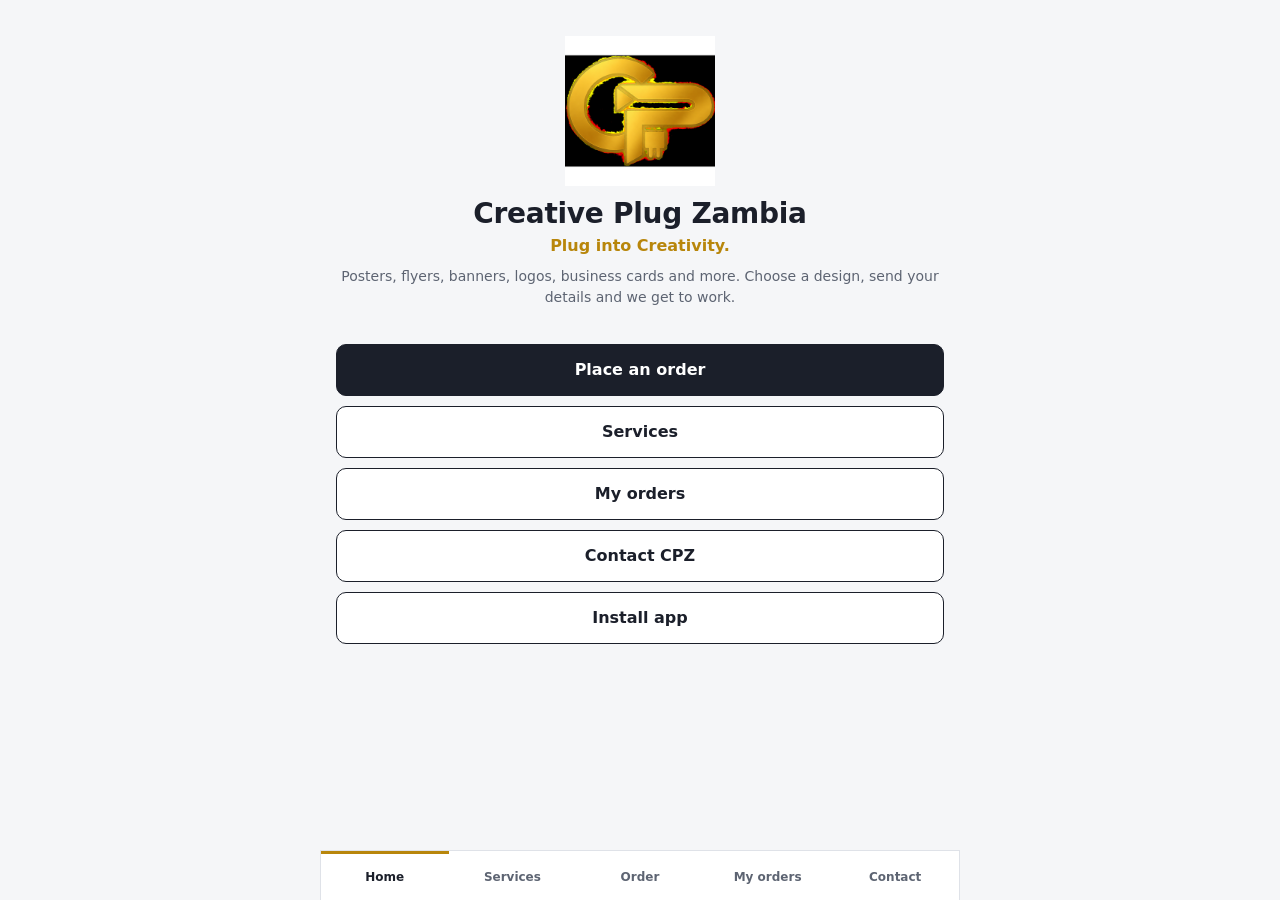
<file: index.html>
<!DOCTYPE html>
<html lang="en">
<head>
  <meta charset="UTF-8">
  <meta name="viewport" content="width=device-width, initial-scale=1, viewport-fit=cover">
  <title>Creative Plug Zambia</title>
  <meta name="description" content="Plug into Creativity. Order designs from Creative Plug Zambia.">
  <meta name="theme-color" content="#1b1f2a">
  <link rel="manifest" href="manifest.json">
  <link rel="icon" type="image/png" sizes="32x32" href="icons/favicon-32.png">
  <link rel="apple-touch-icon" href="icons/apple-touch-icon.png">
  <meta name="mobile-web-app-capable" content="yes">
  <meta name="apple-mobile-web-app-title" content="Creative Plug Zambia">
  <link rel="stylesheet" href="style.css">
</head>
<body>
  <div id="splash"><img src="icons/logo.png" alt="Creative Plug Zambia logo"><p>Creative Plug Zambia</p></div>
  <main id="app">

    <section class="view" id="view-home">
      <div class="hero">
        <img class="hero-logo" src="icons/logo.png" alt="Creative Plug Zambia logo">
        <h1>Creative Plug Zambia</h1>
        <p class="tagline">Plug into Creativity.</p>
        <p class="note">Posters, flyers, banners, logos, business cards and more. Choose a design, send your details and we get to work.</p>
      </div>
      <div class="stack">
        <a class="btn primary" href="#order">Place an order</a>
        <a class="btn" href="#services">Services</a>
        <a class="btn" href="#orders">My orders</a>
        <a class="btn" href="#contact">Contact CPZ</a>
        <button class="btn" id="installBtn" type="button">Install app</button>
      </div>
      <p class="note" id="installHelp" hidden></p>
    </section>

    <section class="view" id="view-services">
      <header class="page-head"><a class="back" href="#home">&larr; Home</a><h2>Services</h2></header>
      <ul class="list" id="serviceList"></ul>
    </section>

    <section class="view" id="view-order">
      <header class="page-head"><a class="back" href="#home">&larr; Home</a><h2>New order</h2></header>
      <form id="orderForm" novalidate>
        <label for="fName">Full name</label>
        <input id="fName" type="text" autocomplete="name" placeholder="Your full name">
        <p class="err" id="eName"></p>
        <label for="fPhone">Phone number</label>
        <input id="fPhone" type="tel" inputmode="tel" autocomplete="tel" placeholder="e.g. 0971234567">
        <p class="err" id="ePhone"></p>
        <label for="fWhats">WhatsApp number (optional)</label>
        <input id="fWhats" type="tel" inputmode="tel" placeholder="Leave empty if same as phone">
        <label for="fEmail">Email (optional)</label>
        <input id="fEmail" type="email" autocomplete="email" placeholder="you@example.com">
        <p class="err" id="eEmail"></p>
        <label for="fService">Select service</label>
        <select id="fService"></select>
        <p class="err" id="eService"></p>
        <label for="fQty">Quantity</label>
        <div class="qty">
          <button type="button" id="qMinus" aria-label="Decrease quantity">&minus;</button>
          <input id="fQty" type="number" inputmode="numeric" min="1" max="99" value="1">
          <button type="button" id="qPlus" aria-label="Increase quantity">+</button>
        </div>
        <p class="err" id="eQty"></p>
        <div class="totals">
          <div><span>Price</span><strong id="tPrice">K0</strong></div>
          <div><span>Total</span><strong id="tTotal">K0</strong></div>
        </div>
        <label for="fDate">Preferred date (optional)</label>
        <input id="fDate" type="date">
        <label for="fNotes">Additional instructions</label>
        <textarea id="fNotes" rows="4" placeholder="Event name, date, colours, text to include..."></textarea>
        <button class="btn primary" type="submit">Review order</button>
      </form>
      <div id="review" hidden>
        <h3>Order summary</h3>
        <dl class="facts" id="reviewFacts"></dl>
        <p class="err" id="eSubmit"></p>
        <div class="stack">
          <button class="btn primary" id="submitBtn" type="button">Submit order</button>
          <button class="btn" id="editBtn" type="button">Edit order</button>
        </div>
      </div>
    </section>

    <section class="view" id="view-confirm">
      <div class="confirm">
        <h2>Order received</h2>
        <p>Thank you for choosing Creative Plug Zambia. Your order has been received successfully.</p>
        <dl class="facts">
          <dt>Order number</dt><dd id="cNo"></dd>
          <dt>Service</dt><dd id="cService"></dd>
          <dt>Quantity</dt><dd id="cQty"></dd>
          <dt>Total</dt><dd id="cTotal"></dd>
          <dt>Status</dt><dd>PENDING</dd>
        </dl>
        <p>We will contact you using the information you provided.</p>
        <p class="note">This version saves your order on this device. Send it to CPZ on WhatsApp so we see it right away.</p>
        <div class="stack">
          <a class="btn primary" id="cWhats" href="#" target="_blank" rel="noopener">Contact CPZ on WhatsApp</a>
          <a class="btn" href="#home">Back to home</a>
        </div>
      </div>
    </section>

    <section class="view" id="view-orders">
      <header class="page-head"><a class="back" href="#home">&larr; Home</a><h2>My orders</h2></header>
      <p class="note">Orders saved on this device. This is local history, not an online account.</p>
      <div id="myOrders"></div>
    </section>

    <section class="view" id="view-contact">
      <header class="page-head"><a class="back" href="#home">&larr; Home</a><h2>Contact</h2></header>
      <div class="hero small">
        <img class="hero-logo" src="icons/logo.png" alt="Creative Plug Zambia logo">
        <h3>Creative Plug Zambia</h3>
        <p class="tagline">Plug into Creativity.</p>
      </div>
      <dl class="facts">
        <dt>WhatsApp / Call</dt><dd id="cPhone"></dd>
        <dt>Email</dt><dd id="cEmail"></dd>
      </dl>
      <div class="stack">
        <a class="btn primary" id="waGeneral" href="#" target="_blank" rel="noopener">WhatsApp CPZ</a>
        <a class="btn" id="callBtn" href="#">Call CPZ</a>
        <a class="btn" id="mailBtn" href="#">Email CPZ</a>
      </div>
    </section>
  </main>

  <nav id="tabs" aria-label="Main navigation">
    <a href="#home" data-tab="home">Home</a>
    <a href="#services" data-tab="services">Services</a>
    <a href="#order" data-tab="order">Order</a>
    <a href="#orders" data-tab="orders">My orders</a>
    <a href="#contact" data-tab="contact">Contact</a>
  </nav>
  <div id="toast" role="status" aria-live="polite"></div>
  <script src="db.js"></script>
  <script src="customer.js"></script>
</body>
</html>
</file>
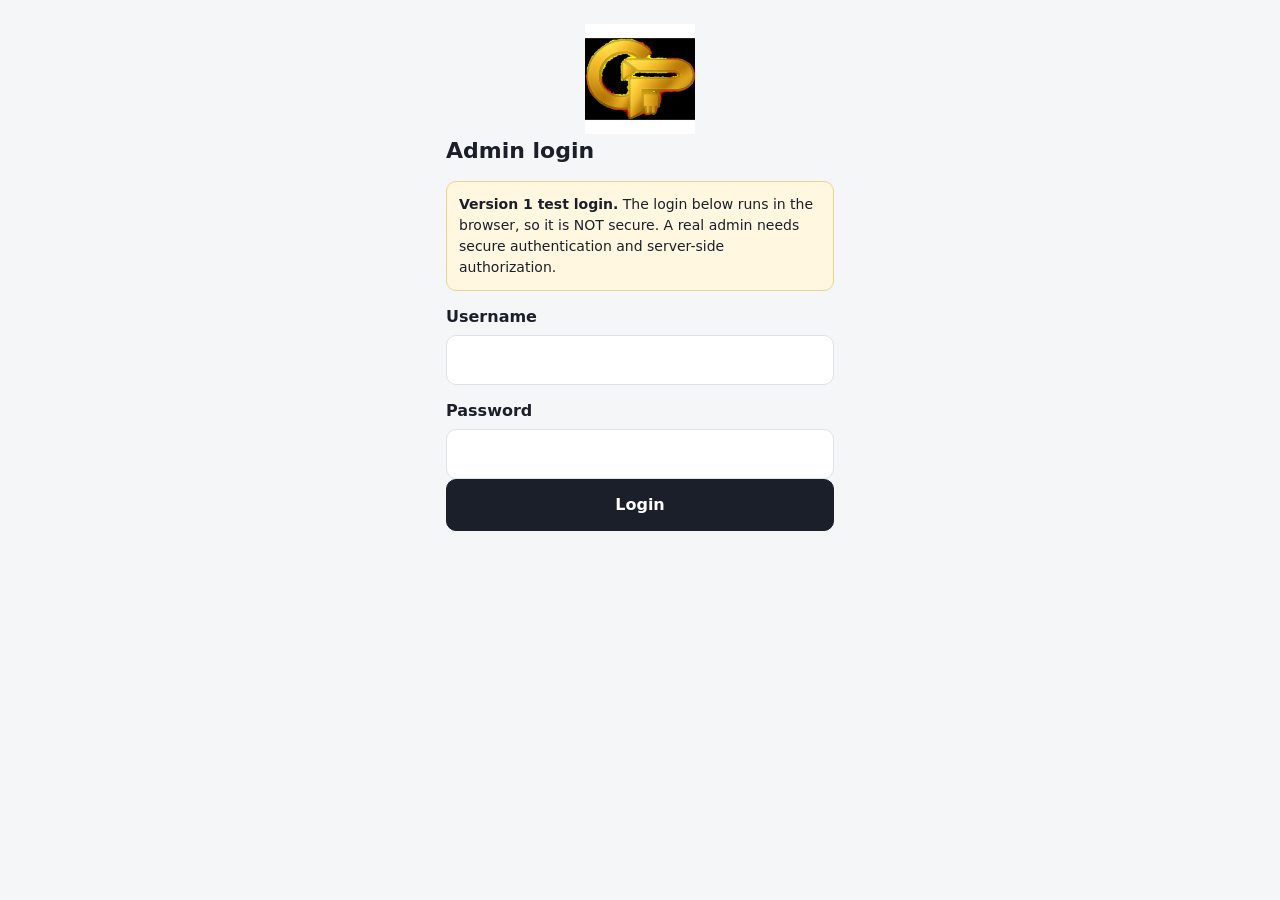
<file: admin.html>
<!DOCTYPE html>
<html lang="en">
<head>
  <meta charset="UTF-8">
  <meta name="viewport" content="width=device-width, initial-scale=1, viewport-fit=cover">
  <title>Admin - Creative Plug Zambia</title>
  <meta name="robots" content="noindex, nofollow">
  <meta name="theme-color" content="#1b1f2a">
  <link rel="manifest" href="manifest.json">
  <link rel="icon" type="image/png" sizes="32x32" href="icons/favicon-32.png">
  <link rel="stylesheet" href="style.css">
</head>
<body class="adm">
  <section id="login" class="login">
    <img class="hero-logo" src="icons/logo.png" alt="Creative Plug Zambia logo">
    <h2>Admin login</h2>
    <p class="warn"><strong>Version 1 test login.</strong> The login below runs in the browser, so it is NOT secure. A real admin needs secure authentication and server-side authorization.</p>
    <label for="lUser">Username</label>
    <input id="lUser" type="text" autocomplete="username">
    <label for="lPass">Password</label>
    <input id="lPass" type="password" autocomplete="current-password">
    <p class="err" id="lErr"></p>
    <button class="btn primary" id="lBtn" type="button">Login</button>
  </section>

  <div id="shell" hidden>
    <header class="adm-bar">
      <button id="menuBtn" type="button" aria-label="Menu">Menu</button>
      <img src="icons/favicon-32.png" alt="" width="28" height="28">
      <strong>CPZ Admin</strong>
      <a href="#notifications" class="bell">Alerts <span id="bellN" class="dot" hidden>0</span></a>
    </header>
    <nav id="drawer" class="drawer">
      <a href="#dashboard">Dashboard</a><a href="#orders">Orders</a><a href="#customers">Customers</a>
      <a href="#sales">Sales</a><a href="#invoices">Invoices</a><a href="#receipts">Receipts</a>
      <a href="#services">Services</a><a href="#notifications">Notifications</a><a href="#settings">Settings</a>
      <a href="index.html">Customer app</a><a href="#logout" id="logout">Logout</a>
    </nav>
    <main id="main"></main>
  </div>

  <div id="doc" hidden></div>
  <div id="toast" role="status" aria-live="polite"></div>
  <script src="db.js"></script>
  <script src="admin.js"></script>
</body>
</html>
</file>
<file: style.css>
:root{
  --ink:#1b1f2a; --muted:#5d6472; --line:#dfe2e8; --paper:#f5f6f8; --white:#fff;
  --gold:#b8860b; --ok:#1f7a4d; --bad:#b3261e; --r:10px;
}
*{box-sizing:border-box}
html{-webkit-text-size-adjust:100%}
body{margin:0;background:var(--paper);color:var(--ink);
  font:16px/1.5 system-ui,-apple-system,"Segoe UI",Roboto,Arial,sans-serif;
  padding-top:env(safe-area-inset-top)}
#app{max-width:640px;margin:0 auto;padding:16px 16px 96px}
.view{display:none}.view.active{display:block}
h1{font-size:28px;line-height:1.15;margin:12px 0 4px;letter-spacing:-.01em}
h2{font-size:22px;margin:0}h3{font-size:18px;margin:8px 0 0}
a{color:inherit}
.hero{text-align:center;padding:20px 0 16px}
.hero.small{padding:8px 0}
.hero-logo{width:150px;height:150px;object-fit:contain;display:block;margin:0 auto}
.hero.small .hero-logo{width:96px;height:96px}
.tagline{margin:0;color:var(--gold);font-weight:600}
.stack{display:grid;gap:10px;margin-top:12px}
.btn{display:flex;align-items:center;justify-content:center;min-height:52px;padding:12px 16px;
  border:1.5px solid var(--ink);border-radius:var(--r);background:var(--white);color:var(--ink);
  font:inherit;font-weight:600;text-decoration:none;cursor:pointer;width:100%}
.btn.primary{background:var(--ink);color:var(--white)}
.btn:active{opacity:.8}
.btn[hidden]{display:none}
:focus-visible{outline:3px solid var(--gold);outline-offset:2px}
.page-head{display:flex;align-items:center;gap:12px;margin-bottom:8px}
.page-head h2{flex:1}
.back{text-decoration:none;font-weight:600;padding:10px 0;min-width:72px}
.note{color:var(--muted);font-size:14px;margin:8px 0}
.warn{background:#fff7e0;border:1px solid #ecd48a;border-radius:var(--r);padding:12px;font-size:14px}
.list{list-style:none;margin:0;padding:0;display:grid;gap:8px}
.list li{display:flex;align-items:center;gap:12px;background:var(--white);border:1px solid var(--line);
  border-radius:var(--r);padding:12px}
.list .nm{flex:1;font-weight:600}.list .pr{font-weight:700}
.list .btn{width:auto;min-height:44px;padding:8px 14px;font-size:14px}
label{display:block;font-weight:600;margin:14px 0 6px}
input,select,textarea{width:100%;min-height:50px;padding:12px;border:1.5px solid var(--line);
  border-radius:var(--r);background:var(--white);color:var(--ink);font:inherit}
input.bad,select.bad{border-color:var(--bad)}
.err{color:var(--bad);font-size:14px;margin:4px 0 0;min-height:0}
.err:empty{display:none}
.qty{display:flex;gap:8px}
.qty button{width:56px;min-height:50px;border:1.5px solid var(--ink);border-radius:var(--r);
  background:var(--white);font-size:24px;cursor:pointer}
.qty input{text-align:center;font-weight:700}
.totals{display:grid;grid-template-columns:1fr 1fr;gap:8px;margin:16px 0 0}
.totals div{background:var(--white);border:1px solid var(--line);border-radius:var(--r);padding:10px 12px}
.totals span,.summary span{display:block;font-size:13px;color:var(--muted)}
.totals strong{font-size:22px}
form .btn{margin-top:18px}
.facts{background:var(--white);border:1px solid var(--line);border-radius:var(--r);padding:12px 14px;margin:14px 0}
.facts dt{font-size:13px;color:var(--muted);margin-top:8px}.facts dt:first-child{margin-top:0}
.facts dd{margin:0;font-weight:700;overflow-wrap:anywhere}
.confirm h2{margin:16px 0 8px}
.card{background:var(--white);border:1px solid var(--line);border-radius:var(--r);padding:12px 14px;margin-bottom:10px}
.card .top{display:flex;justify-content:space-between;gap:8px;align-items:center}
.card .no{font-weight:700}
.card p{margin:4px 0;font-size:14px;overflow-wrap:anywhere}
.card .k{color:var(--muted)}
.badge{font-size:12px;font-weight:700;padding:3px 8px;border-radius:99px;border:1px solid var(--ink)}
.s-PENDING{border-color:#9a6b00;color:#7a5400}
.s-INPROGRESS{border-color:#1b5fa8;color:#14487f}
.s-COMPLETED{border-color:var(--ok);color:var(--ok)}
.s-CANCELLED{border-color:var(--bad);color:var(--bad)}
.summary{display:grid;grid-template-columns:1fr 1fr;gap:8px;margin-bottom:12px}
.summary div{background:var(--white);border:1px solid var(--line);border-radius:var(--r);padding:10px 12px}
.summary strong{font-size:22px}.summary .wide{grid-column:1/-1}
.chips{display:flex;gap:8px;overflow-x:auto;padding:10px 0}
.chips button{flex:none;min-height:40px;padding:6px 14px;border:1.5px solid var(--line);border-radius:99px;
  background:var(--white);font:inherit;font-size:14px;cursor:pointer}
.chips button.on{background:var(--ink);color:var(--white);border-color:var(--ink)}
.empty{text-align:center;color:var(--muted);padding:32px 0}
#tabs{position:fixed;left:0;right:0;bottom:0;display:flex;background:var(--white);border-top:1px solid var(--line);
  padding-bottom:env(safe-area-inset-bottom);z-index:5}
#tabs a{flex:1;text-align:center;text-decoration:none;font-size:12px;font-weight:600;color:var(--muted);
  padding:14px 2px;min-height:48px;border-top:3px solid transparent}
#tabs a.on{color:var(--ink);border-top-color:var(--gold)}
#toast{position:fixed;left:16px;right:16px;bottom:84px;background:var(--ink);color:#fff;padding:12px 14px;
  border-radius:var(--r);opacity:0;pointer-events:none;transition:opacity .2s;z-index:9;text-align:center}
#toast.show{opacity:1}
#splash{position:fixed;inset:0;background:#fff;display:flex;flex-direction:column;align-items:center;
  justify-content:center;z-index:20;transition:opacity .4s}
#splash img{width:120px;height:120px;object-fit:contain}
#splash p{font-weight:700;margin:8px 0 0}
#splash.gone{opacity:0;pointer-events:none}
@media (min-width:700px){#tabs{left:50%;transform:translateX(-50%);max-width:640px;border-left:1px solid var(--line);border-right:1px solid var(--line)}}
@media (prefers-reduced-motion:reduce){*{transition:none!important}}

/* ---------- Version 2 additions ---------- */
.list .nm small{display:block;font-weight:400;color:var(--muted);font-size:13px}
.steps{list-style:none;display:flex;gap:4px;padding:0;margin:10px 0 0}
.steps li{flex:1;text-align:center;font-size:10px;padding:6px 2px;border-top:4px solid var(--line);color:var(--muted)}
.steps li.done{border-top-color:var(--ok);color:var(--ink)}
.steps li.now{border-top-color:var(--ink);color:var(--ink);font-weight:700}
.s-CONFIRMED{border-color:#5b3fa8;color:#4a3190}
.s-READY{border-color:#0b7a8a;color:#0b6370}
.s-UNPAID{border-color:var(--bad);color:var(--bad)}
.s-PARTIALLYPAID{border-color:#9a6b00;color:#7a5400}
.s-PAID{border-color:var(--ok);color:var(--ok)}
.adm #app{padding:0}
.login{max-width:420px;margin:0 auto;padding:24px 16px}
.adm-bar{position:sticky;top:0;z-index:6;display:flex;align-items:center;gap:10px;background:var(--ink);color:#fff;
  padding:10px 12px;padding-top:calc(10px + env(safe-area-inset-top))}
.adm-bar strong{flex:1}
.adm-bar button{background:transparent;color:#fff;border:1px solid #fff;border-radius:8px;min-height:40px;padding:0 12px;font:inherit}
.bell{color:#fff;text-decoration:none;font-weight:600}
.dot{background:var(--bad);color:#fff;border-radius:99px;padding:1px 7px;font-size:12px}
.drawer{display:none;background:var(--white);border-bottom:1px solid var(--line);position:sticky;top:60px;z-index:5}
.drawer.open{display:grid}
.drawer a{padding:14px 16px;text-decoration:none;font-weight:600;border-top:1px solid var(--line)}
#main{max-width:760px;margin:0 auto;padding:16px 16px 40px}
#main h2{margin:4px 0 12px}
#main h3{margin:20px 0 8px}
#main .btn,#main input,#main select,#main textarea{margin-top:8px}
#main .back{display:inline-block}
.filters{display:flex;gap:8px;flex-wrap:wrap;margin-top:8px}
.filters select,.filters input{flex:1;min-width:130px;margin-top:0}
.row3{display:grid;grid-template-columns:repeat(3,1fr);gap:6px}
.row3 .btn{font-size:13px;padding:6px}
a.card.lk,button.card.lk{display:block;width:100%;text-align:left;text-decoration:none;color:inherit;font:inherit}
.card.unread{border-left:4px solid var(--ink)}
.login .hero-logo{width:110px;height:110px}
#doc{position:fixed;inset:0;background:#fff;overflow:auto;z-index:15;padding:12px 12px 40px}
#doc .bar{display:grid;grid-template-columns:repeat(3,1fr);gap:6px;margin-bottom:12px}
#doc .bar .btn{font-size:13px;padding:6px;min-height:44px}
.doc{max-width:640px;margin:0 auto;font-size:15px}
.doc-top{display:flex;gap:12px;align-items:center;border-bottom:2px solid var(--ink);padding-bottom:10px}
.doc-top img{object-fit:contain}
.doc h1{font-size:20px;margin:0}.doc h2{margin:14px 0 4px}.doc p{margin:4px 0}
.doc table{width:100%;border-collapse:collapse;margin:10px 0}
.doc th,.doc td{border-bottom:1px solid var(--line);padding:6px;text-align:left}
.stamp{display:inline-block;border:3px solid var(--ok);color:var(--ok);font-weight:800;font-size:22px;padding:4px 14px;transform:rotate(-4deg);margin-top:12px}
@media print{body>*:not(#doc){display:none!important}#doc{position:static;overflow:visible}.noprint{display:none!important}}
</file>
